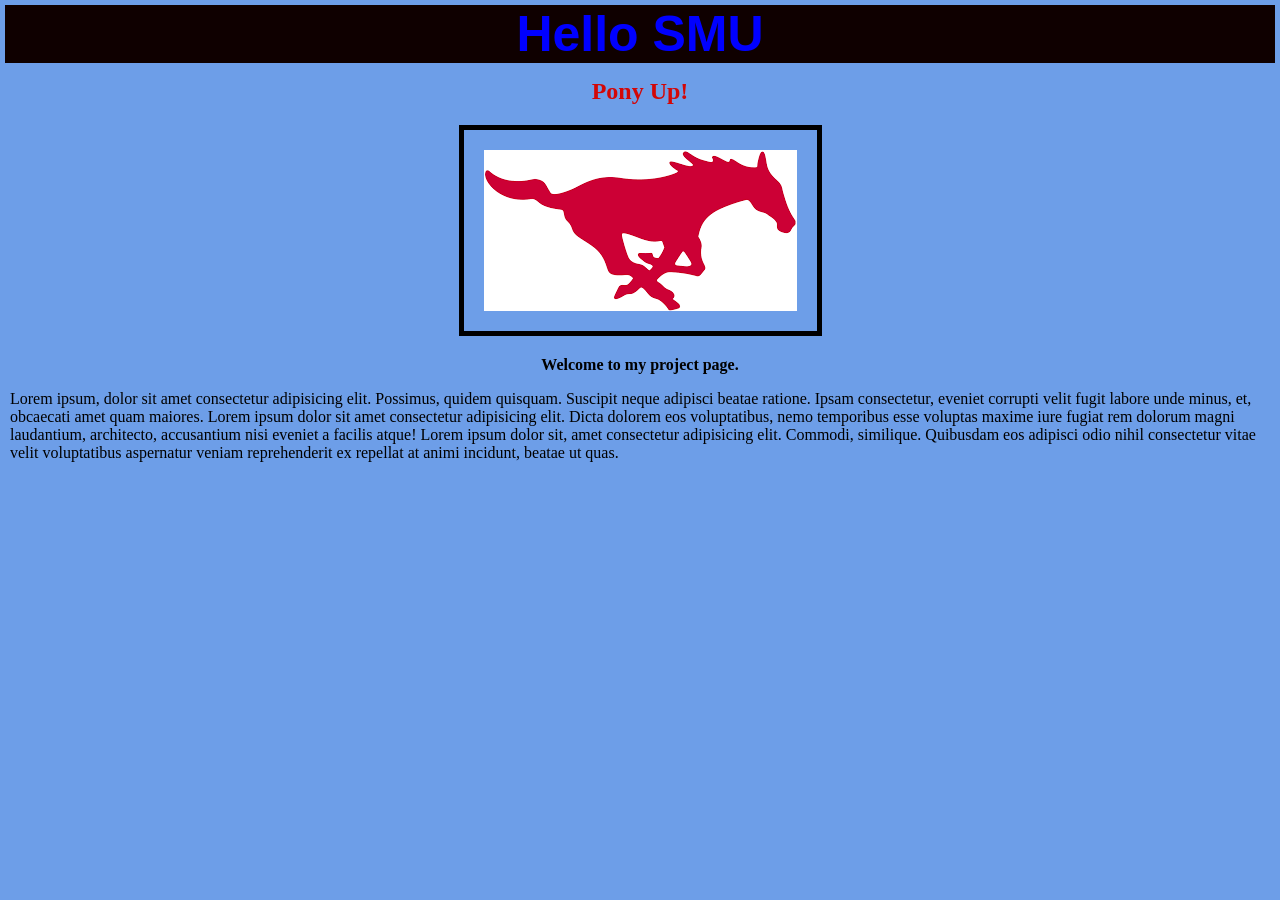
<file: index.html>
<!DOCTYPE html>
<html lang="en">

<head>
    <link rel="stylesheet" href="./assets/css/style.css">
    <meta charset="UTF-8">
    <meta http-equiv="X-UA-Compatible" content="IE=edge">
    <meta name="viewport" content="width=device-width, initial-scale=1.0">
    <title>New Project</title>
</head>

<body>
    <header>
        <h1 class="header__h1">Hello SMU</h1>
        <h2 class="header__h2"><strong>Pony Up!</strong></h2>
        <section class="header__section">

            <img src="./assets/images/downloadsmu.png" alt="placeholder ima" />
           
        </section>
        <p><strong>Welcome to my project page.</strong></p>
    </header>
    <!-- use main element here -->
    <!-- your sections will go into main -->
    <!-- different sections will hold different categories of information or stuff -->
    <section>
        Lorem ipsum, dolor sit amet consectetur adipisicing elit. Possimus, quidem quisquam. Suscipit neque adipisci
        beatae ratione. Ipsam consectetur, eveniet corrupti velit fugit labore unde minus, et, obcaecati amet quam
        maiores.
        Lorem ipsum dolor sit amet consectetur adipisicing elit. Dicta dolorem eos voluptatibus, nemo temporibus esse
        voluptas maxime iure fugiat rem dolorum magni laudantium, architecto, accusantium nisi eveniet a facilis atque!
        Lorem ipsum dolor sit, amet consectetur adipisicing elit. Commodi, similique. Quibusdam eos adipisci odio nihil
        consectetur vitae velit voluptatibus aspernatur veniam reprehenderit ex repellat at animi incidunt, beatae ut
        quas.
    </section>
    <!-- finish your page with a footer element, like you rhstarted with a header -->
</body>

</html>
</file>
<file: assets/css/style.css>
* .header__h1{ 
    font-family: 'Franklin Gothic Medium', 'Arial Narrow', Arial, sans-serif;
    font-size: 50px;
    margin: -5px;
    background: rgb(15, 0, 0);
}
* body { 
    margin: 10px;
    background: rgb(109, 158, 232);
}
p { text-align: center;}

/* I can target an element with CSS by using several different ways.
One way is using the element name. Another way is using a class value. 
And yet another is using the element's id, although this is frowned upon
 in the larger community. */
.header__h1 {color: blue;

}
 .header__h2 {
    text-align: center;
    color: rgb(211, 7, 7);
    
 }

 .header__section {
    text-align: center
 }
 img {
    size-adjust: 100px;
    padding: 20px;
    border: solid 5px black;
    margin: 0px
 }

h1 { text-align: center;}
img2 {
    size-adjust: 20px;
}
</file>
